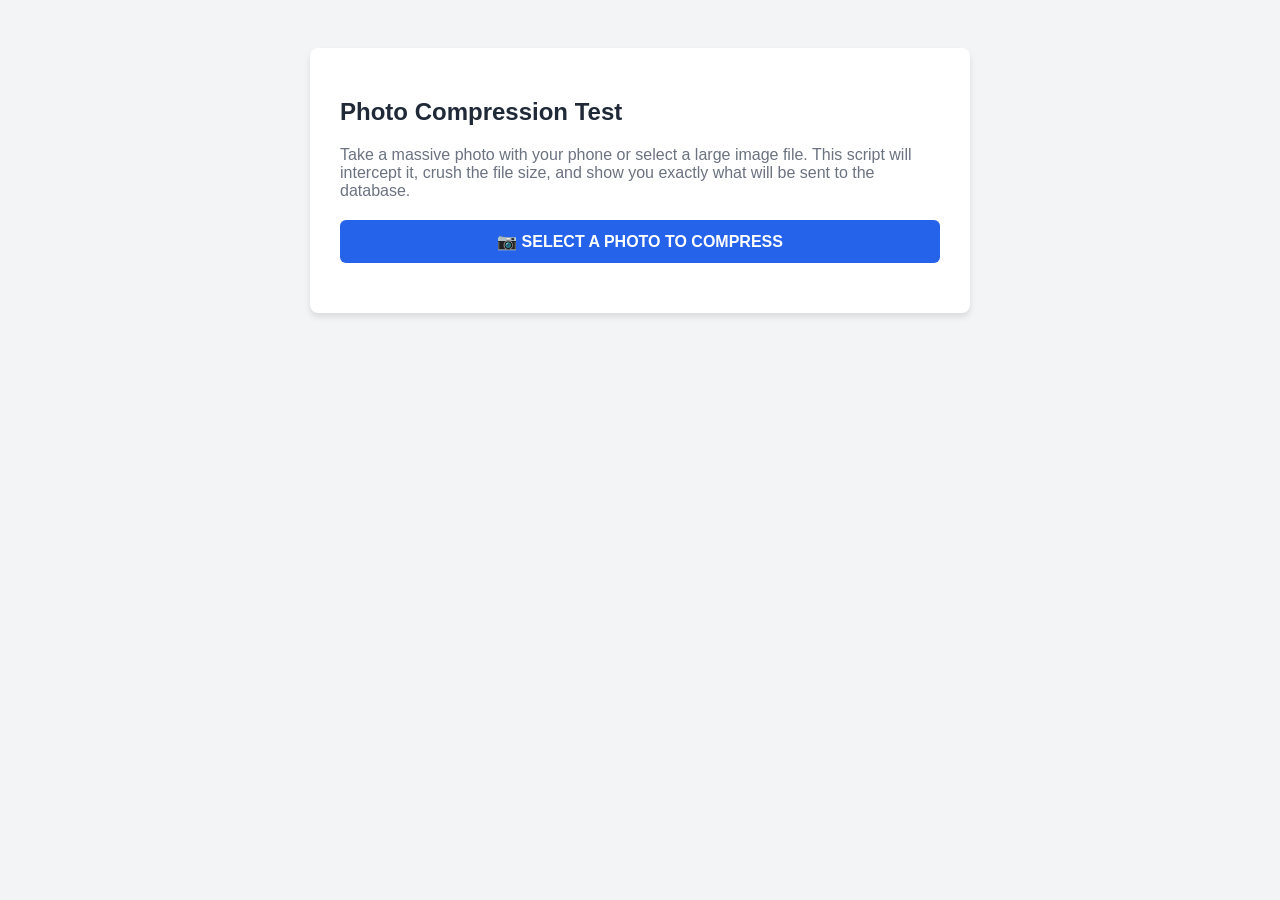
<file: test-upload.html>
<!DOCTYPE html>
<html>
<head>
    <title>Photo Compression Test</title>
    <style>
        body { font-family: sans-serif; padding: 40px; background: #f3f4f6; color: #1f2937; }
        .card { background: white; padding: 30px; border-radius: 8px; box-shadow: 0 4px 6px rgba(0,0,0,0.1); max-width: 600px; margin: 0 auto; }
        .btn { padding: 12px 24px; background: #2563eb; color: white; border: none; border-radius: 6px; cursor: pointer; font-size: 1rem; font-weight: bold; width: 100%; }
        .btn:hover { background: #1d4ed8; }
        img { max-width: 100%; margin-top: 20px; border: 2px solid #e5e7eb; border-radius: 4px; }
        .stats { margin-top: 20px; font-weight: bold; font-size: 1.1rem; line-height: 1.6; }
    </style>
</head>
<body>
    <div class="card">
        <h2>Photo Compression Test</h2>
        <p style="color:#6b7280; margin-bottom:20px;">Take a massive photo with your phone or select a large image file. This script will intercept it, crush the file size, and show you exactly what will be sent to the database.</p>

        <input type="file" id="fileInput" accept="image/*" style="display:none;">
        <button class="btn" onclick="document.getElementById('fileInput').click()">📷 SELECT A PHOTO TO COMPRESS</button>

        <div class="stats" id="stats"></div>
        <img id="preview" style="display:none;">
    </div>

    <script>
        document.getElementById('fileInput').addEventListener('change', function(e) {
            const file = e.target.files[0];
            if (!file) return;

            const originalSize = (file.size / 1024).toFixed(2);
            document.getElementById('stats').innerHTML = `Original Size: ${originalSize} KB... Compressing...`;

            const reader = new FileReader();
            reader.onload = function(event) {
                const img = new Image();
                img.onload = function() {
                    const canvas = document.createElement('canvas');
                    const MAX_WIDTH = 1000;

                    let width = img.width;
                    let height = img.height;

                    if (width > MAX_WIDTH) {
                        height = Math.round((height * MAX_WIDTH) / width);
                        width = MAX_WIDTH;
                    }

                    canvas.width = width;
                    canvas.height = height;

                    const ctx = canvas.getContext('2d');
                    ctx.drawImage(img, 0, 0, width, height);

                    // Compress to JPEG at 60% quality
                    const dataUrl = canvas.toDataURL('image/jpeg', 0.6);

                    // Calculate new size (Base64 is roughly 4/3 the size of binary)
                    const base64Length = dataUrl.length - 'data:image/jpeg;base64,'.length;
                    const compressedSize = ((base64Length * 3 / 4) / 1024).toFixed(2);

                    document.getElementById('stats').innerHTML = `
                        Original Size: <span style="color:#dc2626">${originalSize} KB</span><br>
                        Compressed Size: <span style="color:#16a34a">${compressedSize} KB</span><br>
                        <span style="color:#2563eb; font-size:0.9rem;">(This compressed image can safely fit inside the text database!)</span>
                    `;

                    const preview = document.getElementById('preview');
                    preview.src = dataUrl;
                    preview.style.display = 'block';
                };
                img.src = event.target.result;
            };
            reader.readAsDataURL(file);
        });
    </script>
</body>
</html>
</file>
